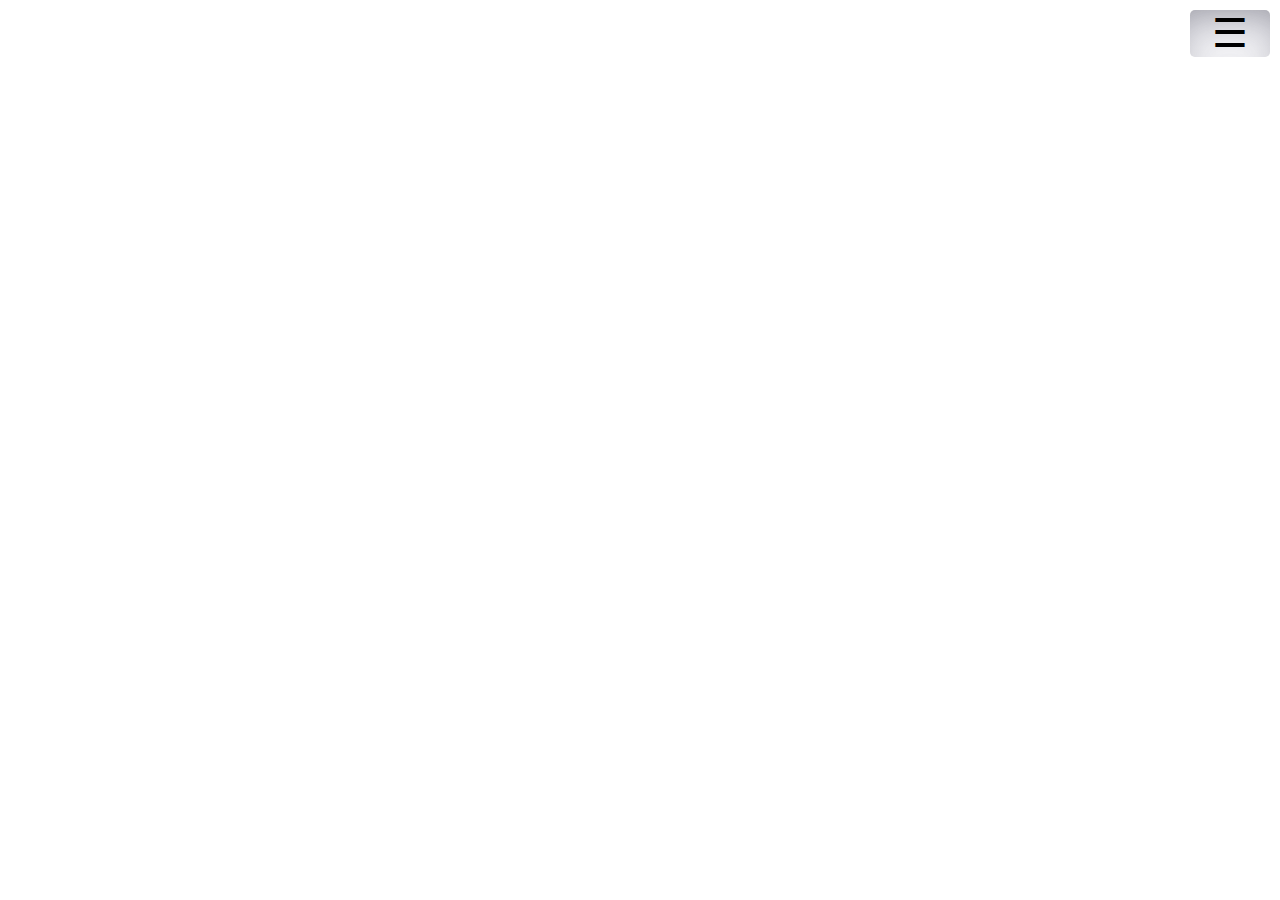
<file: 1_one/index.html>
<!DOCTYPE html>
<html lang="en">
<head>
    <meta charset="UTF-8">
    <meta name="viewport" content="width= , initial-scale=1.0">
    <title>Hamburger button</title>
    <link rel="stylesheet" href="style.css">
</head>
<body>
    
    <p id="text">&#9776</p>
    <ul class="list">
        <li>Google</li>
        <li>Youtube</li>
        <li>Twitter</li>
        <li>Facebook</li>
    </ul>
    
    <script src="index.js"></script>
</body>
</html>
</file>
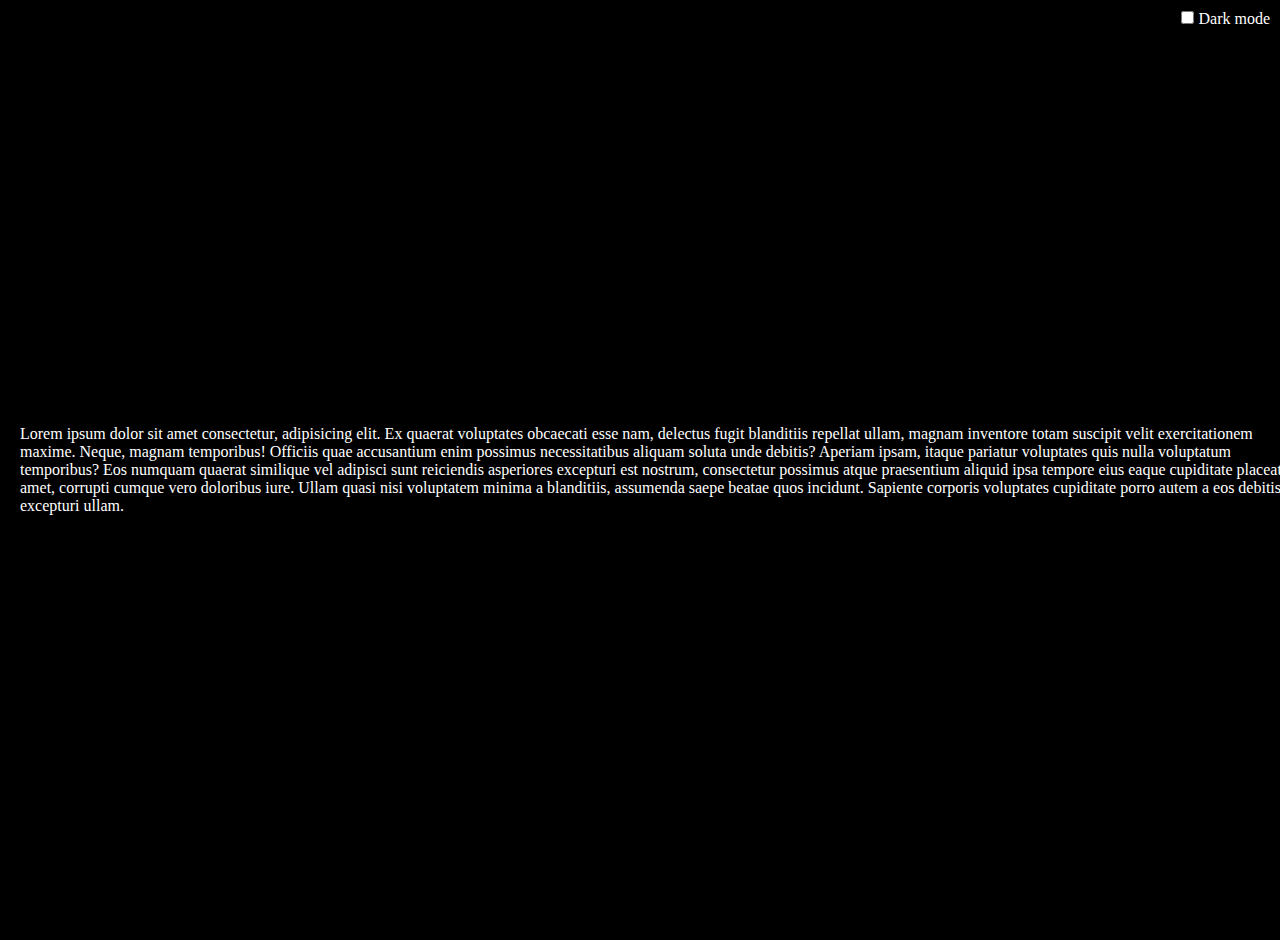
<file: sixth/index.html>
<!DOCTYPE html>
<html lang="en">

<head>
    <meta charset="UTF-8">
    <meta name="viewport" content="width=device-width, initial-scale=1.0">
    <title>Dark Mode toggle</title>
    <link rel="stylesheet" href="style.css">
    <script defer src="index.js"></script>
</head>

<body>
    <div class="container active">
        <div class="g">
            <input type="checkbox" name="toggle" id="toggle" />
            <label id="toggl" for="toggle"> Dark mode</label>
        </div>
       
    
    <p>Lorem ipsum dolor sit amet consectetur, adipisicing elit. Ex quaerat voluptates obcaecati esse nam, delectus
        fugit blanditiis repellat ullam, magnam inventore totam suscipit velit exercitationem maxime. Neque, magnam
        temporibus! Officiis quae accusantium enim possimus necessitatibus aliquam soluta unde debitis? Aperiam ipsam,
        itaque pariatur voluptates quis nulla voluptatum temporibus? Eos numquam quaerat similique vel adipisci sunt
        reiciendis asperiores excepturi est nostrum, consectetur possimus atque praesentium aliquid ipsa tempore eius
        eaque cupiditate placeat, amet, corrupti cumque vero doloribus iure. Ullam quasi nisi voluptatem minima a
        blanditiis, assumenda saepe beatae quos incidunt. Sapiente corporis voluptates cupiditate porro autem a eos
        debitis, excepturi ullam.</p>
        </div>
</body>

</html>
</file>
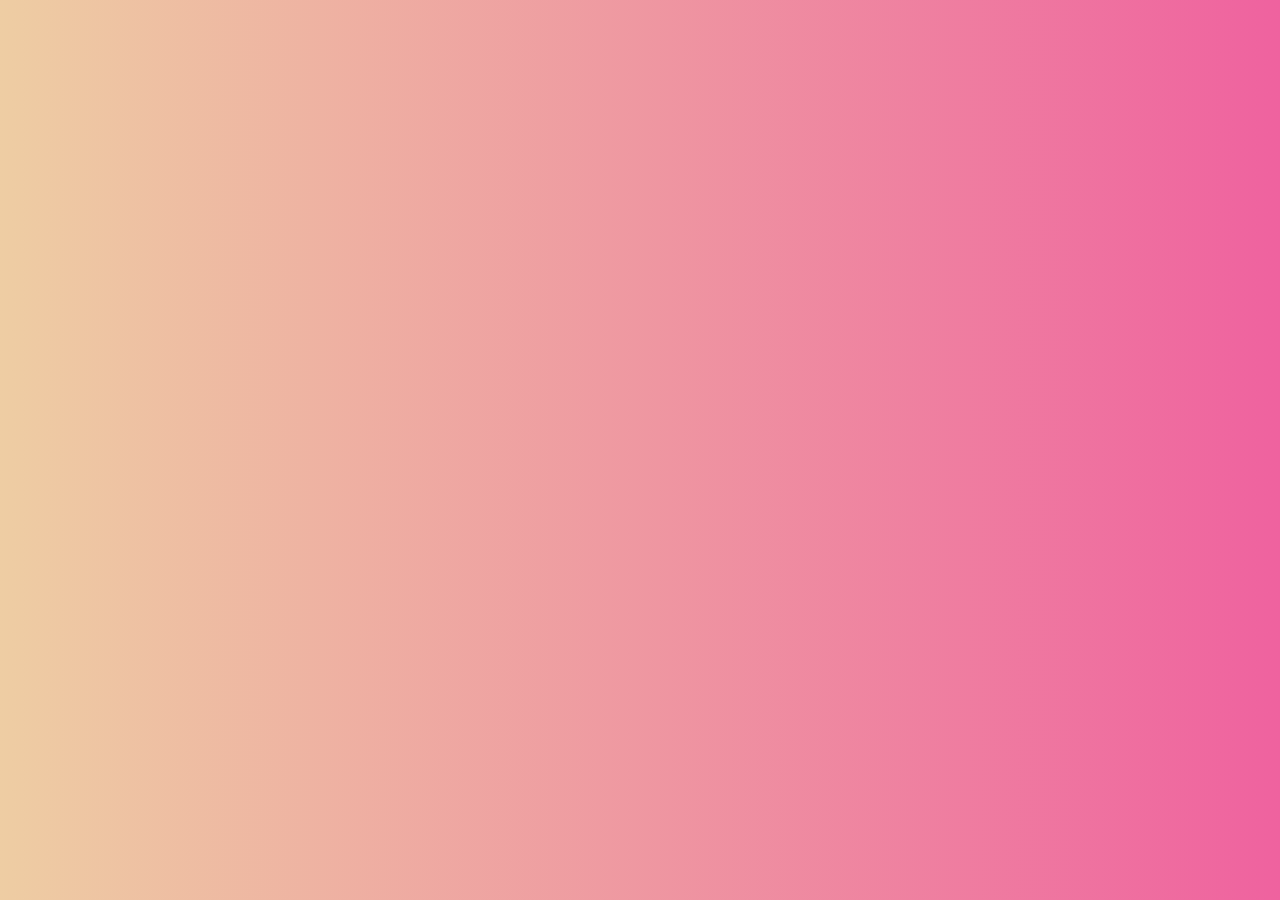
<file: third/index.html>
<!DOCTYPE html>
<html lang="en">
<head>
    <meta charset="UTF-8">
    <meta name="viewport" content="width=device-width, initial-scale=1.0">
    <title>Word Rendering</title>
    <link rel="stylesheet" href="style.css">
</head>
<body>
    <!-- <h1>just started</h1> -->
    <div class="container">
        <div class="heading"></div>
    </div>

    
    <script src="index.js"></script>
</body>
</html>
</file>
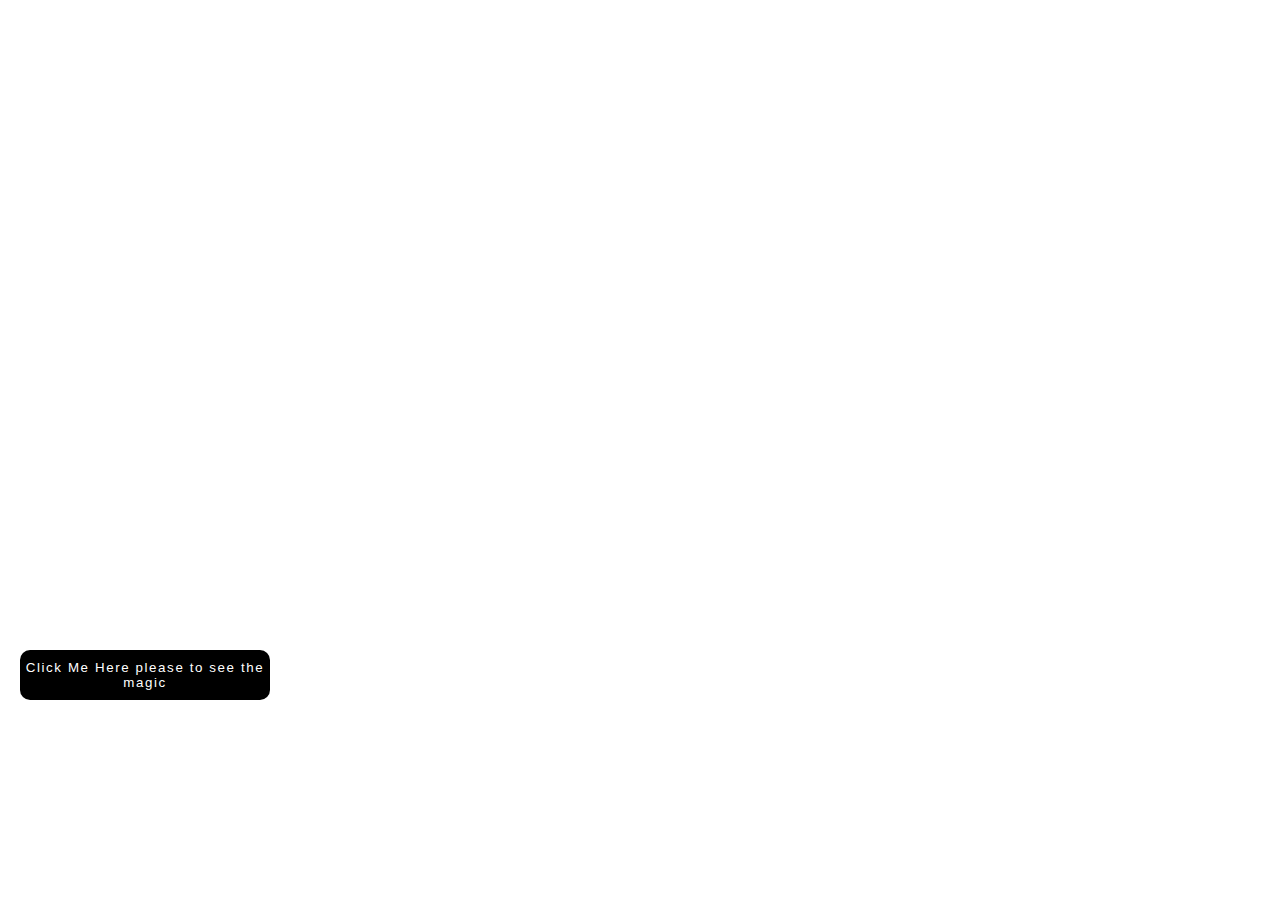
<file: two/index.html>
<!DOCTYPE html>
<html lang="en">
<head>
    <meta charset="UTF-8">
    <meta name="viewport" content="width=device-width, initial-scale=1.0">
    <title>Toast Notification</title>
    <link rel="stylesheet" href="style.css">
</head>
<body>
   
    <div class="container">
        <!-- <h1>THis is list of Notification</h1> -->
        <button class="btn">Click Me Here please to see the magic</button>
        

    </div>
    <script src="index.js"></script>
</body>
</html>
</file>
<file: 1_one/style.css>
*{
    margin: 0;
    padding: 0;
    box-sizing: border-box;
    overflow: hidden;
}
#text{
    font-size: 2.5rem;
    position: absolute;
    top: 10px;
    right: 10px;
    cursor: pointer;
    background-color:white;
    border-radius: 5px;
    display: block;
    width: 80px;
    z-index: 2;
    text-align: center;
    transition: box-shadow 1s ease;
    transition: transform 1s ease;
    /* box-shadow: 0 0 16px 0 black; */
    box-shadow: rgba(50, 50, 93, 0.25) 0px 30px 60px -12px inset, rgba(0, 0, 0, 0.3) 0px 18px 36px -18px inset;
}
#text:hover{
     box-shadow: rgba(0, 0, 0, 0.2) 0px 20px 30px;
     /* transition: box-shadow 1s ease; */
}
.list{
    position: absolute;
    height: 100vh;
    background-color: yellow;
    min-width: 100px;
    /* top: 10px; */
    right: 10px;
    transform: translateX(119px);
    transition: transform 1s ease;
}
.list>li{
    list-style-type: none;
    font-size:1.5rem;
    margin-bottom: 10px;
    padding: 5px;
    color: red;
}
.list.active{
    transform: translateX(0);
}
#text.active{

    transform: translateX(-105px);
}
</file>
<file: sixth/style.css>
*{
    margin: 0;
    padding: 0;
    box-sizing: 0;
overflow: hidden;
}
body{
    height: 100vh;
    width: 100vw;
   
}
.g
{
    color:black;
    position: absolute;
    z-index: 3;
    top: 10px;
    right: 50px;
}
.container{
    display: flex;
    justify-content: center;
    align-items: center;
    text-justify:inter-cluster;
    /* height:800px; */
    height: 400px;
    padding: 20px;
    position: absolute;
    transition: background .3s linear;
    
}
.container.active{
    background-color: black; 
    /* color: white;  */
     height: 100vh;
    width: 100vw;
}
p{
     color: black;
     z-index: 4;
     position:relative;
     
}
.container.active .g{
    color:white;
}
.container.active p{
    color: white;
}
</file>
<file: third/style.css>
*{
    margin: 0;
    padding: 0;
    box-sizing: border-box;
}
.container{
    display: flex;
    height: 100vh;
    /* width: 100%; */
    max-width: 100%;
    justify-content: center;
    align-items: center;
    font-size: 2rem;
    color: red;
    background: linear-gradient(to right, #eecda3 , #ef629f);
    transition: all 1s ease;
}
</file>
<file: two/style.css>
*{
    margin: 0%;
    padding: 0;
    box-sizing: border-box;
}

body{
    width: 100vw;
    height: 100vh;
    display: grid;
    place-items: center;
   overflow: hidden;
}
.btn{
    width: 250px;
    height: 50px;
    padding: 5px;
    border-radius: 10px;
    border: none;
    cursor: pointer;
    color: white;
    background-color: black;
    letter-spacing: .1rem;
    outline: none;
    position: fixed;
    left: 20px;
    bottom: 200px;
}
.list{
    min-width:250px;
    background-color: red;
    text-align: center;
    
    font-size: 1.5rem;
 
    border-radius: 5px;
    margin-top: 5px;
    padding: 4px;

}
</file>
